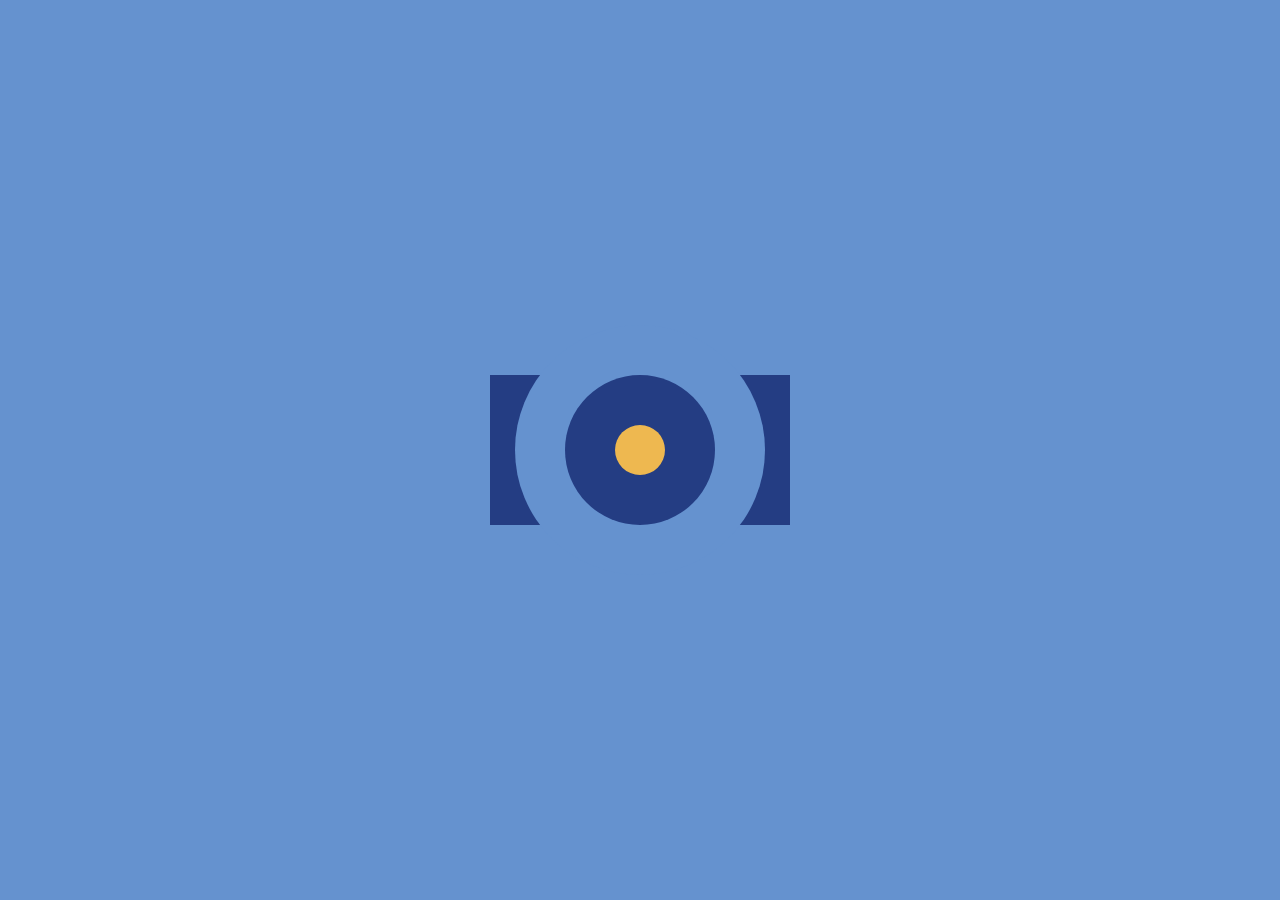
<file: index.html>
<!DOCTYPE html>
<html lang="en">
<head>
    <meta charset="UTF-8">
    <meta name="viewport" content="width=device-width, initial-scale=1.0">
    <title>Inner-Outer</title>
    <link rel="stylesheet" href="style.css">
</head>
<body>
    <div id="outer"></div>
    <div id="inner"></div>
</body>
</html>
</file>
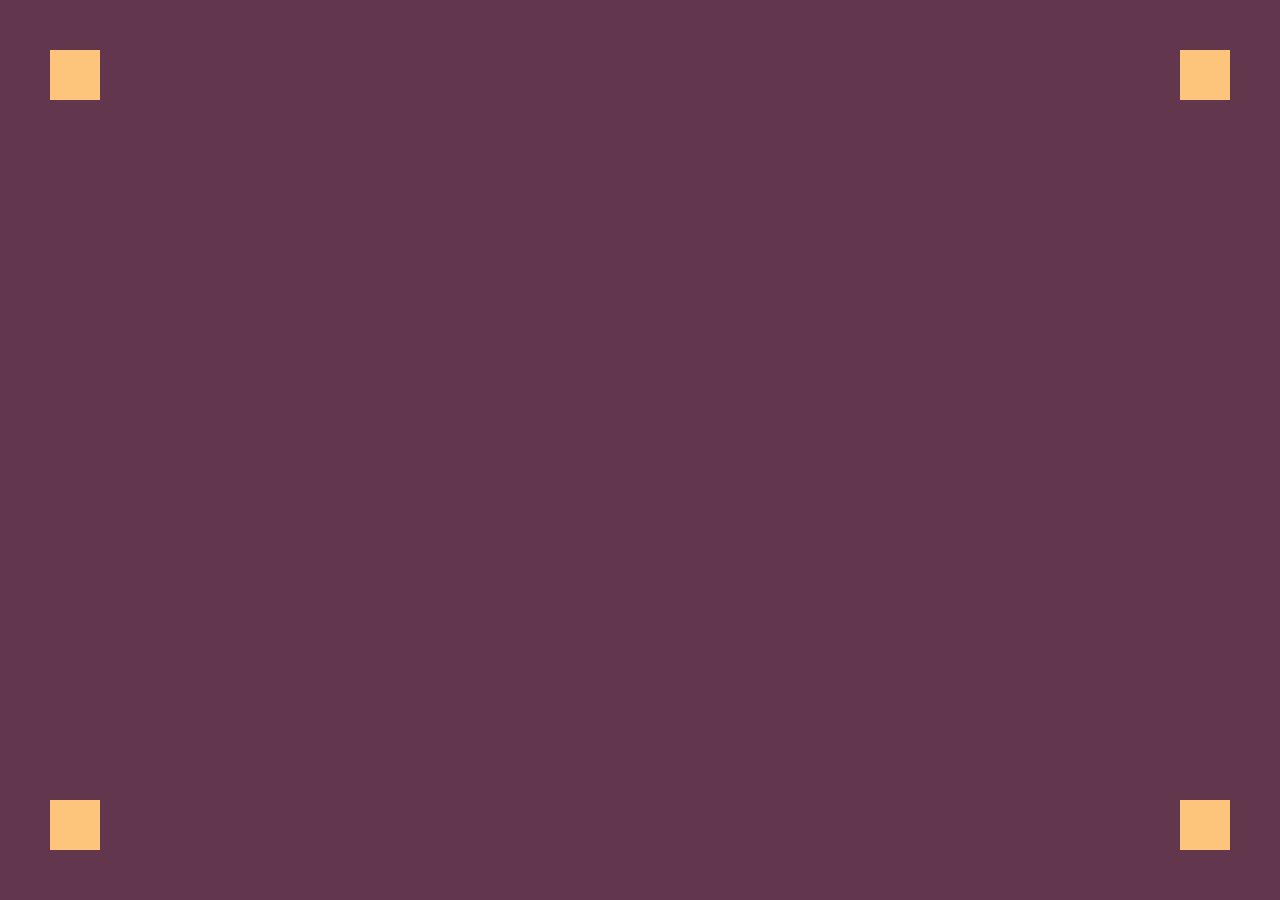
<file: 2/index.html>
<!DOCTYPE html>
<html lang="en">
<head>
    <meta charset="UTF-8">
    <meta name="viewport" content="width=device-width, initial-scale=1.0">
    <title>4 Boxes within a BOX</title>
    <link rel="stylesheet" href="style.css">
</head>
<body>
    <div id="box1"></div>
    <div id="box2"></div>
    <div id="box3"></div>
    <div id="box4"></div>

</body>
</html>
</file>
<file: style.css>
body{
    background: #6592CF;
}
div{
    position: absolute;
    left: 50%;
    top: 50%;
    transform: translate(-50%,-50%);
}
#outer{
    width: 300px;
    height: 150px;
    background: #243D83;
}
#inner{
    width: 250px;
    height: 250px;
    border-radius: 50%;
    background: #6592CF;
}

#inner::before,#inner::after{
    content: '';
    position: absolute;
    display: block;
    left: 50%;
    top: 50%;
    transform: translate(-50%,-50%);
    border-radius: 50%;
}
#inner::before{
    width: 150px;
    height: 150px;
    background: #243D83;
}

#inner::after{
    width: 50px;
    height: 50px;
    background: #EEB850;
}
</file>
<file: 2/style.css>
body{
    padding: 0;
    margin: 0;
    background-color: #62374e;
}

#box1{
    width: 50px;
    height: 50px;
    background-color: #fdc57b;
    position: absolute;
    top: 50px;
    left: 50px;
}
#box2{
    width: 50px;
    height: 50px;
    background-color: #fdc57b;
    position: absolute;
    top: 50px;
    right: 50px;
}
#box3{
    width: 50px;
    height: 50px;
    background-color: #fdc57b;
    position: absolute;
    bottom: 50px;
    left: 50px;
}
#box4{
    width: 50px;
    height: 50px;
    background-color: #fdc57b;
    position: absolute;
    bottom: 50px;
    right: 50px;
}
</file>
